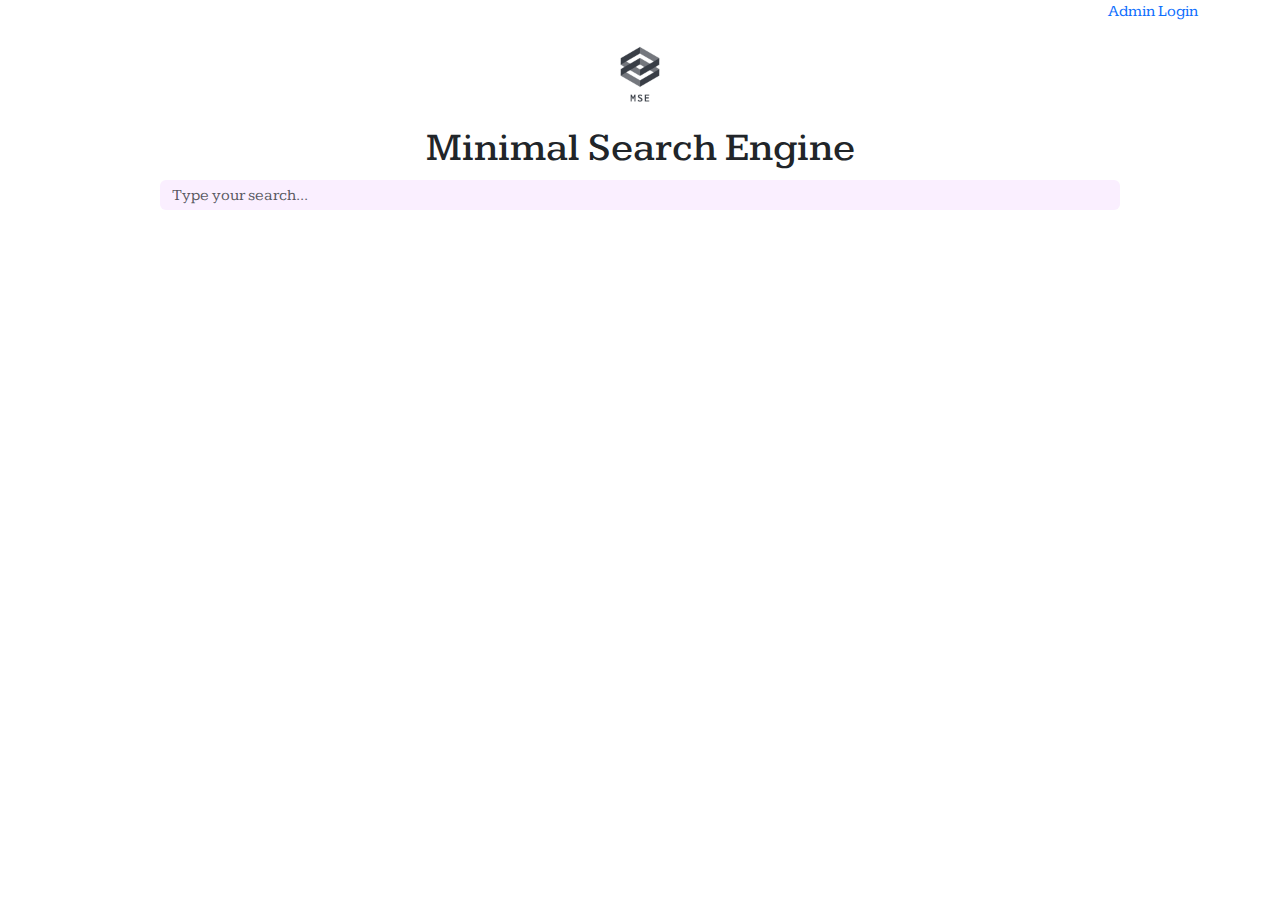
<file: src/main/resources/static/index.html>
<!DOCTYPE html>
<html lang="en">
<head>
    <title>Minimal Search Engine</title>
    <meta charset="UTF-8">
    <meta http-equiv="X-UA-Compatible" content="IE=edge">
    <meta name="viewport" content="width=device-width, initial-scale=1.0">
    <link rel="stylesheet" href="style.css">
    <link rel="icon" href="logos/logo_2.png" type="image/x-icon">
    <link rel="preconnect" href="https://fonts.googleapis.com">
    <link rel="preconnect" href="https://fonts.gstatic.com" crossorigin>
    <link href="https://fonts.googleapis.com/css2?family=Kameron&display=swap" rel="stylesheet">
    <link rel="stylesheet" href="https://cdn.jsdelivr.net/npm/bootstrap@5.2.3/dist/css/bootstrap.min.css">
</head>
<body>
<div class="container">
    <div>
        <a href="" class="admin-login">Admin Login</a>
        <div class="image-search">
            <Img class="main-page-logo" src="logos/logo.png" alt="mse logo"></Img>
        </div>
        <div class="main-name">
            <h1>Minimal Search Engine</h1>
        </div>
    </div>

    <form action="" id="form" autocomplete="on">
        <div class="form-group">
            <label for="search">
                <input type="text" id="search" class="form-control" placeholder="Type your search...">
            </label>
        </div>
    </form>

    <div id="result"></div>
</div>
</body>
<script src="https://ajax.googleapis.com/ajax/libs/jquery/3.6.1/jquery.min.js"></script>
<script src="script.js"></script>
</html>
</file>
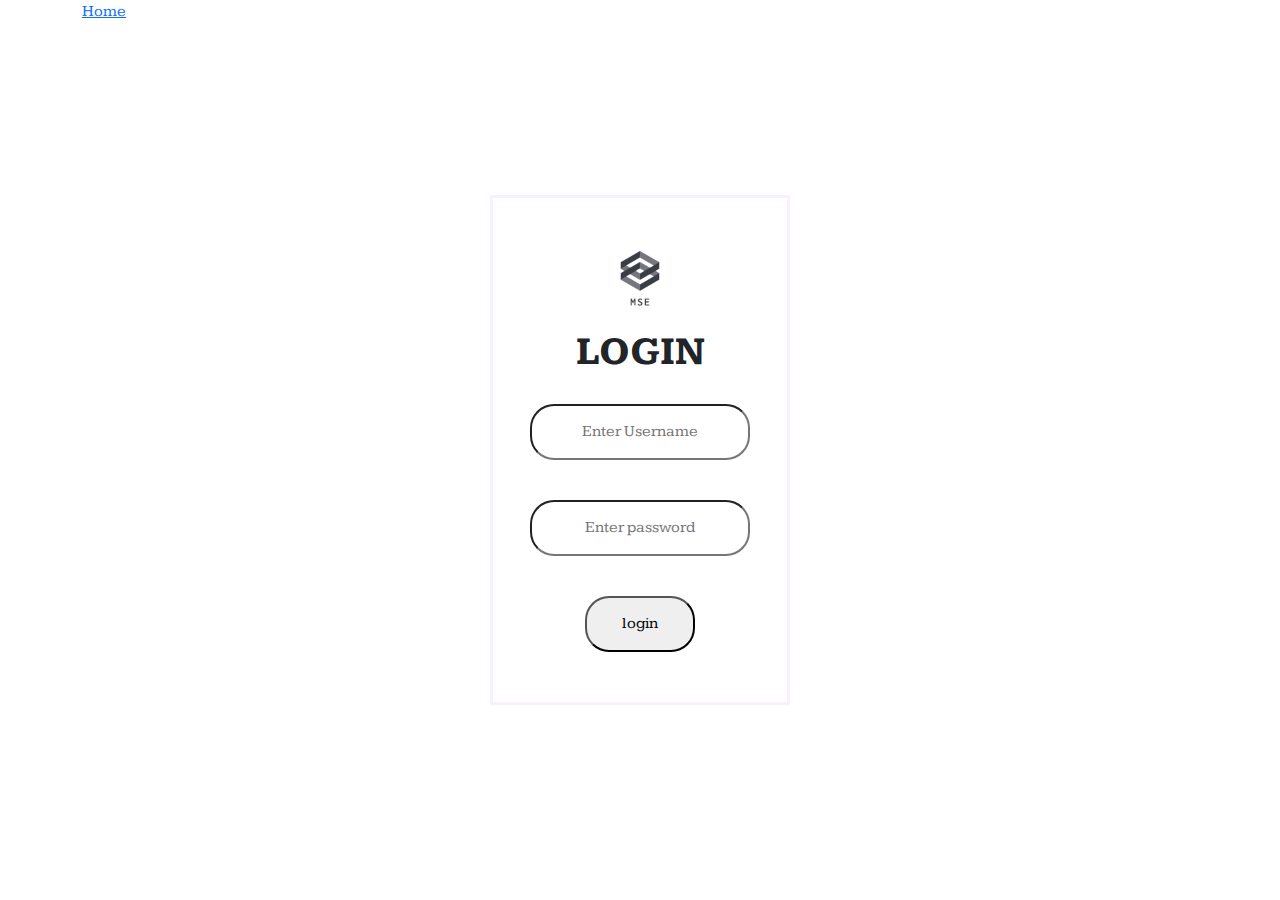
<file: src/main/resources/static/login.html>
<!DOCTYPE html>
<html lang="en">
<head>
    <title>Login</title>
    <meta charset="UTF-8">
    <meta http-equiv="X-UA-Compatible" content="IE=edge">
    <meta name="viewport" content="width=device-width, initial-scale=1.0">
    <link rel="icon" href="logos/logo_2.png" type="image/x-icon">
    <link rel="preconnect" href="https://fonts.googleapis.com">
    <link rel="preconnect" href="https://fonts.gstatic.com" crossorigin>
    <link href="https://fonts.googleapis.com/css2?family=Kameron&display=swap" rel="stylesheet">
    <link rel="stylesheet" href="https://cdn.jsdelivr.net/npm/bootstrap@5.2.3/dist/css/bootstrap.min.css">
    <link rel="stylesheet" href="login_style.css">
</head>
<body>
<div class="container">
    <a href="index.html" class="home">Home</a>

    <div class="form-position">
        <form class="form" id="login-form" action="">
            <img src="logos/logo.png" alt="mse logo">
            <h1>Login</h1>
            <label for="username">
                <input type="text" name="username" placeholder="Enter Username" id="username">
            </label>
            <label for="userpassword">
                <input type="password" name="userpassword" placeholder="Enter password" id="userpassword">
            </label>
            <input type="submit" name="usersubmit" value="login" id="usersubmit">
        </form>
    </div>
</div>
</body>
<script src="https://ajax.googleapis.com/ajax/libs/jquery/3.6.1/jquery.min.js"></script>
<script src="login_script.js"></script>
</html>
</file>
<file: src/main/resources/static/style.css>
* {
    font-family: 'Kameron', serif;
}

::placeholder {
    font-family: 'Kameron', serif;
}

.image-search {
    display: flex;
    justify-content: center;
}

.main-name {
    display: flex;
    justify-content: center;
}

.form-group {
    display: flex;
    justify-content: center;
}

#search, #url-search {
    background-color: #FAEFFF;
    border: none;
    height: 30px;
    width: 960px;
}

#result, #crawl-response {
    margin-top: 30px;
}

#crawl-response {
    display: flex;
    justify-content: center;
}

.admin-login, #admin-logout, .home {
    text-decoration: none;
    display: flex;
    justify-content: flex-end;
}

.main-page-logo {
    height: 100px;
    width: 100px;
}
</file>
<file: src/main/resources/static/login_style.css>
body {
    font-family: 'Kameron', serif;
}

.form {
    width: 300px;
    padding: 30px;
    position: absolute;
    top: 50%;
    left: 50%;
    transform: translate(-50%, -50%);
    text-align: center;
    border: 3px solid #FAEFFF;
}

.form h1 {
    text-transform: uppercase;
    font-weight: 700;
}

.form img {
    width: 100px;
    height: 100px;
}

.form input[type="text"], .form input[type="password"] {
    display: block;
    margin: 20px auto;
    text-align: center;
    padding: 14px 10px;
    width: 220px;
    border-radius: 24px;
    transition: 0.25px;
}

.form input[type="submit"] {
    display: block;
    margin: 20px auto;
    text-align: center;
    padding: 14px 35px;
    border-radius: 24px;
    transition: 0.25px;
    cursor: pointer;
}
</file>
